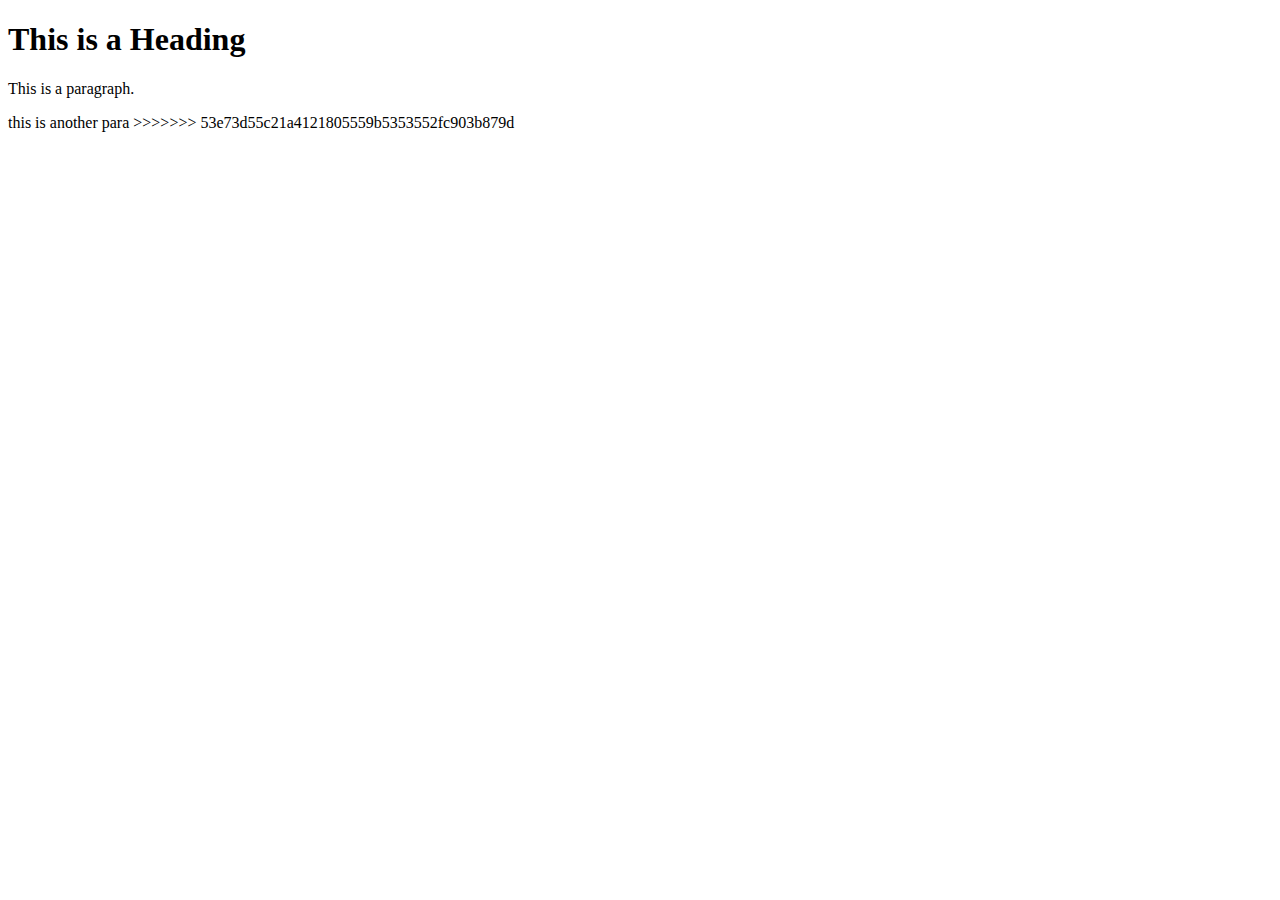
<file: index.html>
<!DOCTYPE html>
<html>
<head>
<title>Page Title</title>
</head>
<body>
</html> 
 <h1>This is a Heading</h1>
 <p>This is a paragraph.</p>  
 this is another para
</body>
</html> 
>>>>>>> 53e73d55c21a4121805559b5353552fc903b879d
</file>
